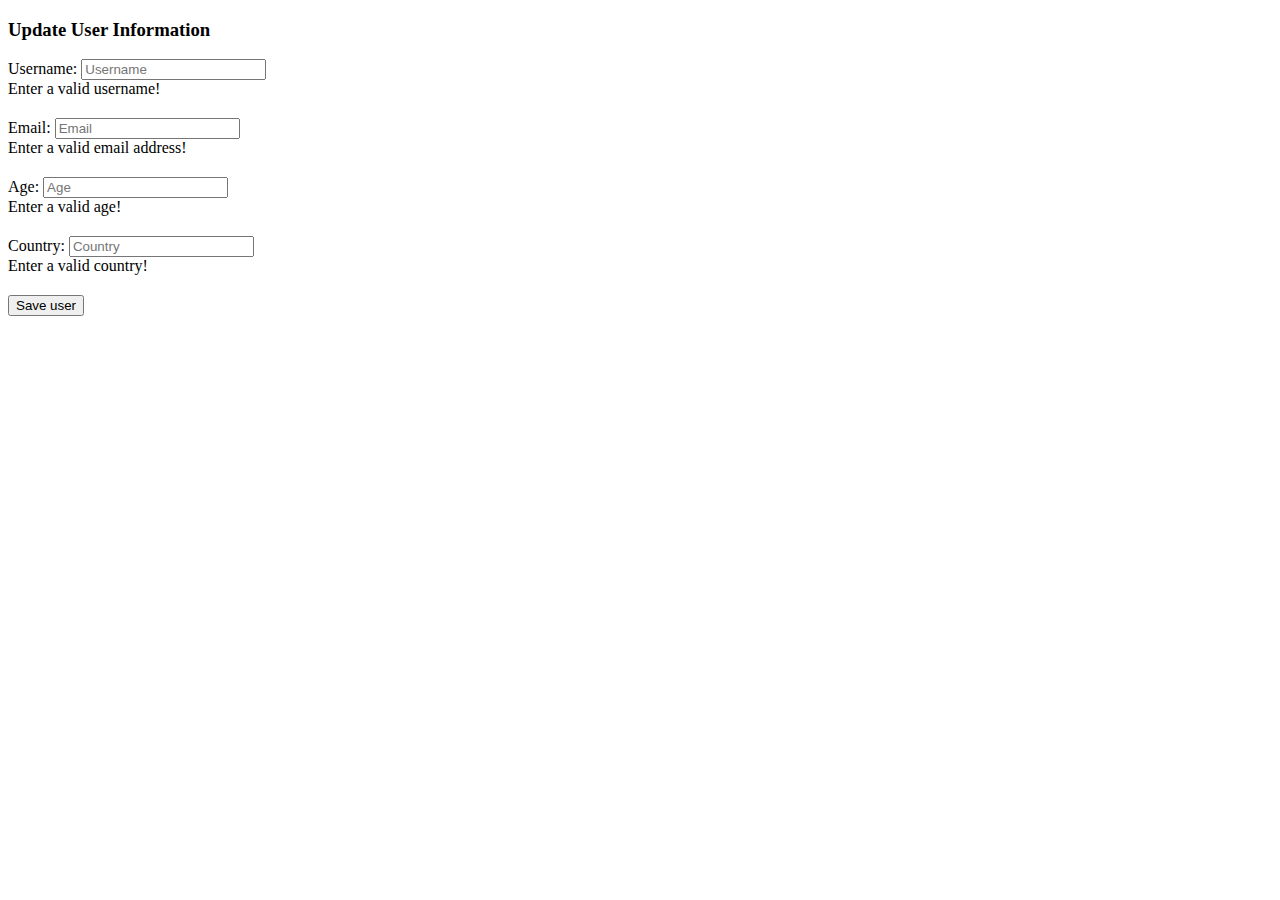
<file: chat-app/src/main/resources/templates/edit.html>
<!doctype html>
<html lang="en" xmlns:th="https://www.thymeleaf.org">
<head th:replace="~{fragments/commons::head}"></head>
<body>

<div class="container">
    <div th:replace="~{fragments/commons::navbar}"></div>
    <div class="content content-container">
        <h3>Update User Information</h3>
        <form th:action="@{/edit/{id}(id=${editUserDto.id})}"
              th:method="put"
              th:object="${editUserDto}">
            <div>
                <div class="field" style="margin-bottom: 20px;">
                    <label>Username: </label>
                    <input class="form-control"
                           id="username"
                           placeholder="Username"
                           th:errorclass="is-invalid"
                           th:field="*{username}"
                           type="text"/>

                    <div class="invalid-feedback"
                         th:each="err : ${#fields.errors('username')}"
                         th:text="${err}">Enter a valid username!
                    </div>
                </div>


                <div class="field" style="margin-bottom: 20px;">
                    <label>Email: </label>
                    <input class="form-control"
                           id="email"
                           placeholder="Email"
                           th:errorclass="is-invalid"
                           th:field="*{email}"
                           type="text"/>

                    <div class="invalid-feedback"
                         th:each="err : ${#fields.errors('email')}"
                         th:text="${err}">Enter a valid email address!
                    </div>
                </div>


                <div class="field" style="margin-bottom: 20px;">
                    <label>Age: </label>
                    <input class="form-control"
                           id="age"
                           placeholder="Age"
                           th:errorclass="is-invalid"
                           th:field="*{age}"
                           type="text"/>

                    <div class="invalid-feedback"
                         th:each="err : ${#fields.errors('age')}"
                         th:text="${err}">Enter a valid age!
                    </div>
                </div>


                <div class="field" style="margin-bottom: 20px;">
                    <label>Country: </label>
                    <input class="form-control"
                           id="country"
                           placeholder="Country"
                           th:errorclass="is-invalid"
                           th:field="*{country}"
                           type="text"/>

                    <div class="invalid-feedback error-message"
                         th:each="err : ${#fields.errors('country')}"
                         th:text="${err}">Enter a valid country!
                    </div>
                </div>


                <div class="saveButton">
                    <input type="submit" value="Save user">
                </div>

            </div>
        </form>
    </div>
</div>

</body>
</html>
</file>
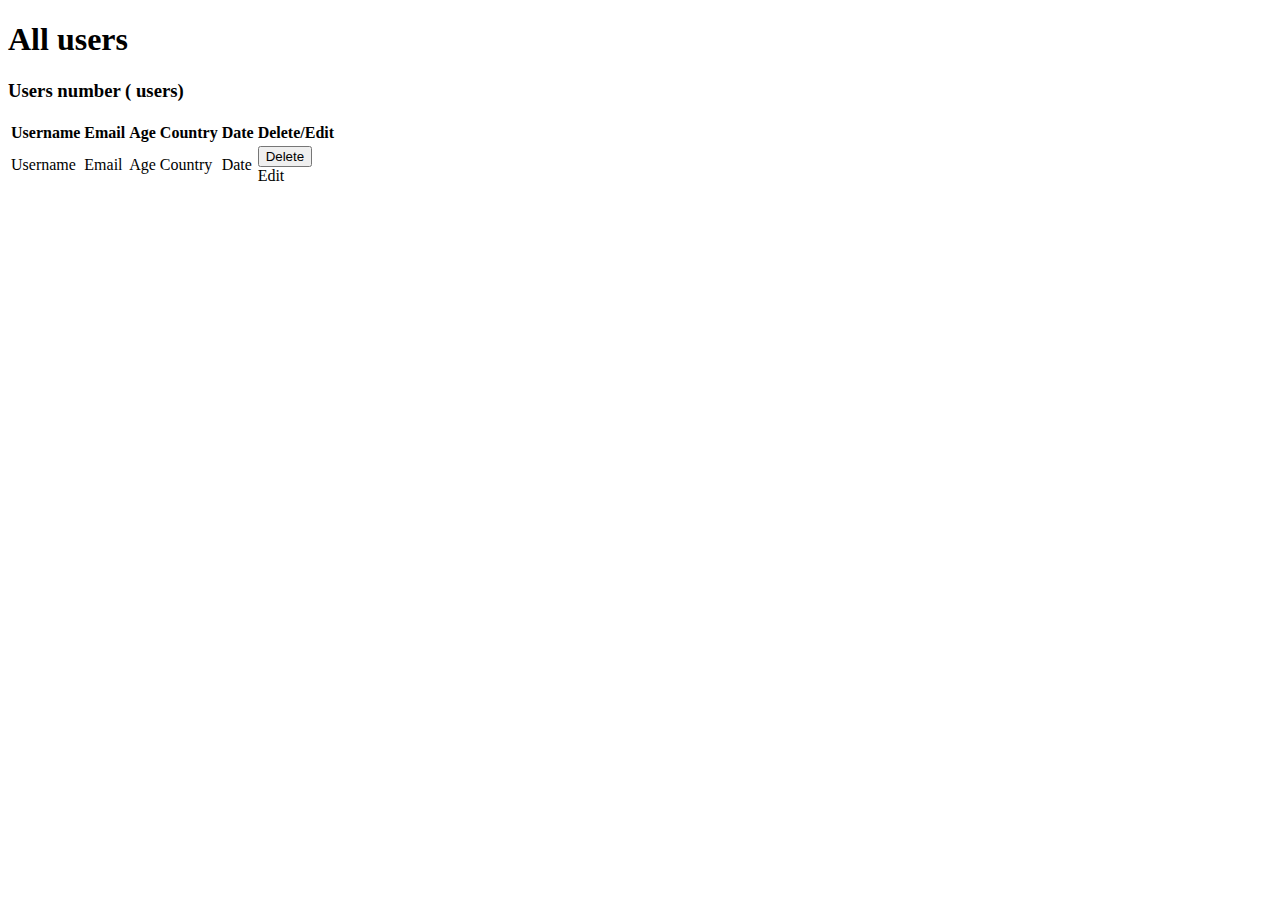
<file: chat-app/src/main/resources/templates/fromBulgaria.html>
<!doctype html>
<html lang="en" xmlns:th="https://www.thymeleaf.org">
<head th:replace="~{fragments/commons::head}"></head>
<body>

<div class="container">
    <div th:replace="~{fragments/commons::navbar}"></div>
    <div class="content content-container">
        <div id="tittle">
            <h1>All users <span th:text="${title}"></span></h1>
        </div>
        <div id="users">
            <h3>Users number (<span th:text="${usersNumber}"></span> users)</h3>
            <table>
                <thead>
                <tr>
                    <th>Username</th>
                    <th>Email</th>
                    <th>Age</th>
                    <th>Country</th>
                    <th>Date</th>
                    <th>Delete/Edit</th>
                </tr>
                </thead>
                <tbody>
                <tr th:each="u : ${users}">
                    <td><span th:text="${u.username}">Username </span></td>
                    <td><span th:text="${u.email}">Email </span></td>
                    <td><span th:text="${u.age}">Age </span></td>
                    <td><span th:text="${u.country}">Country </span></td>
                    <td><span th:text="${#dates.format(u.date, 'dd-MM-yyyy HH:mm:ss')}">Date </span></td>
                    <td>
                        <form class="delete-button"
                              th:action="@{/delete/{id}(id=${u.id})}" th:method="delete">
                            <button class="btn btn-secondary btn-danger" type="submit">Delete</button>
                        </form>
                        <a class="btn btn-secondary edit-button" th:href="@{/edit/{id}(id=${u.id})}">Edit</a>
                    </td>
                </tr>
                </tbody>
            </table>
        </div>
    </div>

</div>

</body>
</html>
</file>
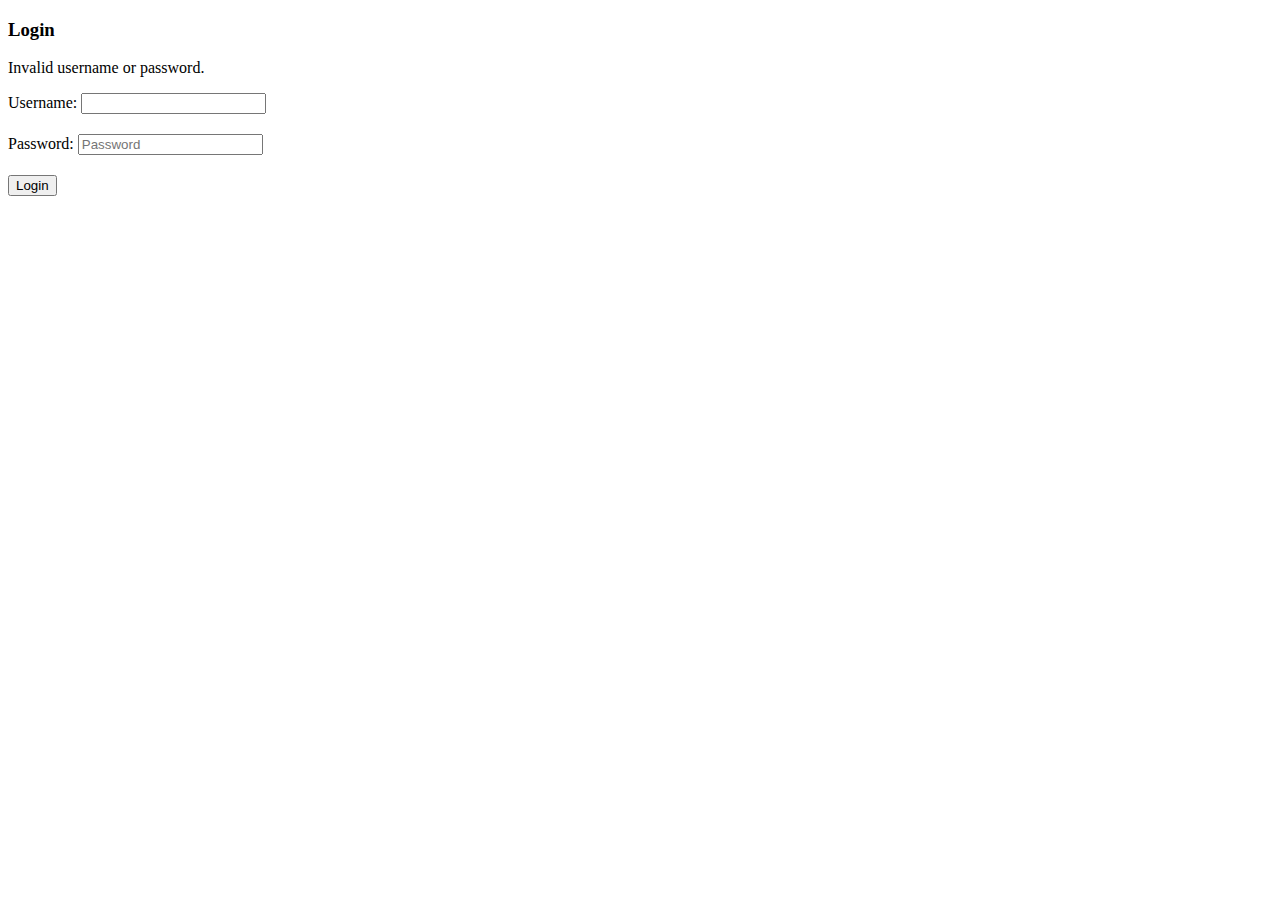
<file: chat-app/src/main/resources/templates/login.html>
<!doctype html>
<html lang="en" xmlns:th="https://www.thymeleaf.org">
<head th:replace="~{fragments/commons::head}"></head>
<body>

<div class="container">
    <div th:replace="~{fragments/commons::navbar}"></div>
    <div class="content">
        <h3> Login</h3>

        <p class="invalid-feedback" id="error-message" th:if="${bad_credentials}">
            Invalid username or password.
        </p>

        <form id="loginForm" th:action="@{/login}" th:method="post">
            <div>
                <div class="field" style="margin-bottom: 20px;">
                    <label for="username">Username: </label>
                    <!-- Predefine username if available -->
                    <input aria-describedby="usernameHelpInline"
                           class="form-control"
                           id="inputUsername"
                           name="username"
                           th:value="${username}"
                           type="text"/>
                </div>

                <div class="field" style="margin-bottom: 20px;">
                    <label for="password">Password: </label>
                    <input class="form-control"
                           id="password"
                           name="password"
                           placeholder="Password"
                           type="password"/>
                </div>

                <div class="saveButton">
                    <input id="loginButton" type="submit" value="Login">
                </div>

            </div>
        </form>
    </div>
</div>

</body>
</html>
</file>
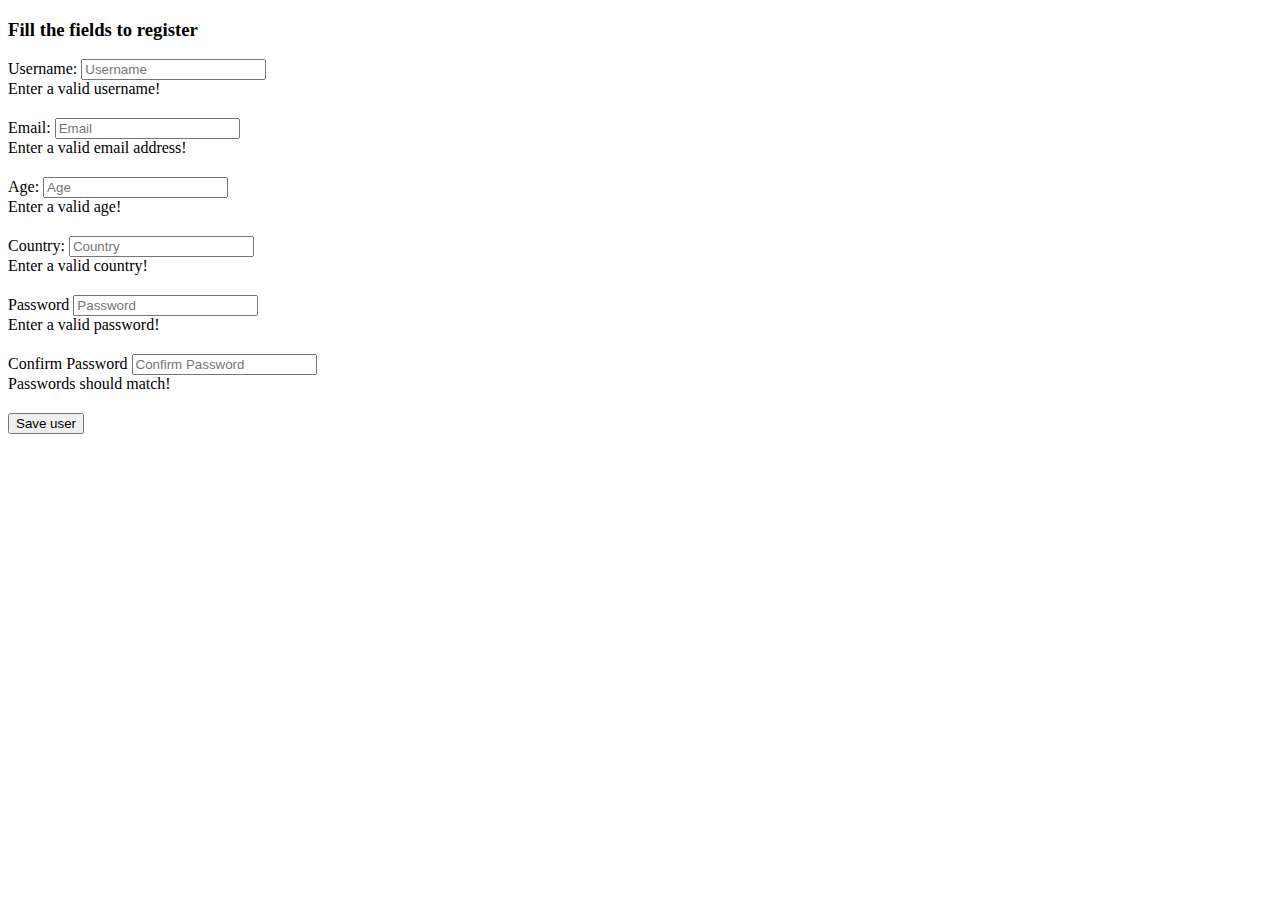
<file: chat-app/src/main/resources/templates/register.html>
<!doctype html>
<html lang="en" xmlns:th="https://www.thymeleaf.org">
<head th:replace="~{fragments/commons::head}"></head>
<body>

<div class="container">
    <div th:replace="~{fragments/commons::navbar}"></div>
    <div class="content content-container">
        <h3> Fill the fields to register</h3>
        <form method="post" th:action="@{/register}" th:object="${userRegisterDto}">
            <div>
                <div class="field" style="margin-bottom: 20px;">
                    <label>Username: </label>
                    <input class="form-control"
                           id="username"
                           placeholder="Username"
                           th:errorclass="is-invalid"
                           th:field="*{username}"
                           type="text"/>

                    <div class="invalid-feedback"
                         th:each="err : ${#fields.errors('username')}"
                         th:text="${err}">Enter a valid username!
                    </div>
                </div>


                <div class="field" style="margin-bottom: 20px;">
                    <label>Email: </label>
                    <input class="form-control"
                           id="email"
                           placeholder="Email"
                           th:errorclass="is-invalid"
                           th:field="*{email}"
                           type="text"/>

                    <div class="invalid-feedback"
                         th:each="err : ${#fields.errors('email')}"
                         th:text="${err}">Enter a valid email address!
                    </div>
                </div>


                <div class="field" style="margin-bottom: 20px;">
                    <label>Age: </label>
                    <input class="form-control"
                           id="age"
                           placeholder="Age"
                           th:errorclass="is-invalid"
                           th:field="*{age}"
                           type="text"/>

                    <div class="invalid-feedback"
                         th:each="err : ${#fields.errors('age')}"
                         th:text="${err}">Enter a valid age!
                    </div>
                </div>


                <div class="field" style="margin-bottom: 20px;">
                    <label>Country: </label>
                    <input class="form-control"
                           id="country"
                           placeholder="Country"
                           th:errorclass="is-invalid"
                           th:field="*{country}"
                           type="text"/>

                    <div class="invalid-feedback error-message"
                         th:each="err : ${#fields.errors('country')}"
                         th:text="${err}">Enter a valid country!
                    </div>
                </div>

                <div class="field" style="margin-bottom: 20px;">
                    <label class="text-white font-weight-bold" for="password"
                    >Password</label
                    >
                    <input class="form-control"
                           id="password"
                           max="20"
                           min="2"
                           placeholder="Password"
                           th:errorclass="is-invalid"
                           th:field="*{password}"
                           type="password"
                    />
                    <div class="invalid-feedback"
                         th:each="err : ${#fields.errors('password')}"
                         th:text="${err}">Enter a valid password!
                    </div>
                </div>

                <div class="field" style="margin-bottom: 20px;">
                    <label class="text-white font-weight-bold" for="confirmPassword"
                    >Confirm Password</label>
                    <input class="form-control"
                           id="confirmPassword"
                           max="20"
                           min="2"
                           placeholder="Confirm Password"
                           th:errorclass="is-invalid"
                           th:field="*{confirmPassword}"
                           type="password"
                    />
                    <div class="invalid-feedback"
                         th:each="err : ${#fields.errors('confirmPassword')}"
                         th:text="${err}">Passwords should match!
                    </div>
                </div>


                <div class="saveButton">
                    <input type="submit" value="Save user">
                </div>

            </div>
        </form>
    </div>
</div>

</body>
</html>
</file>
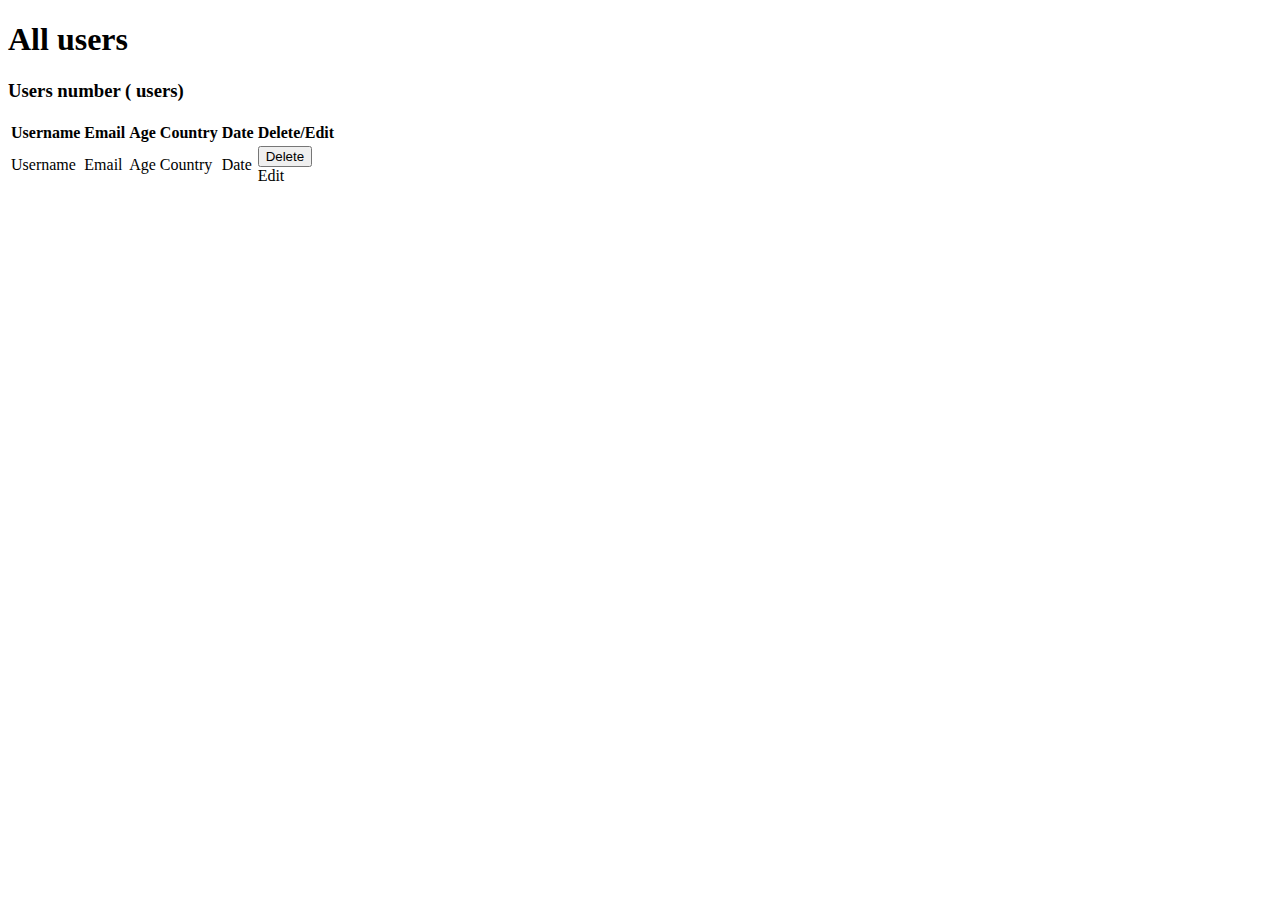
<file: chat-app/src/main/resources/templates/report.html>
<!doctype html>
<html lang="en" xmlns:th="https://www.thymeleaf.org">
<head th:replace="~{fragments/commons::head}"></head>
<body>

<div class="container">
    <div th:replace="~{fragments/commons::navbar}"></div>
    <div class="content content-container">
        <div id="tittle">
            <h1>All users <span th:text="${title}"></span></h1>
        </div>
        <div id="users">
            <h3>Users number (<span th:text="${usersNumber}"></span> users)</h3>
            <table>
                <thead>
                <tr>
                    <th>Username</th>
                    <th>Email</th>
                    <th>Age</th>
                    <th>Country</th>
                    <th>Date</th>
                    <th>Delete/Edit</th>
                </tr>
                </thead>
                <tbody>
                <tr th:each="u : ${users}">
                    <td><span th:text="${u.username}">Username </span></td>
                    <td><span th:text="${u.email}">Email </span></td>
                    <td><span th:text="${u.age}">Age </span></td>
                    <td><span th:text="${u.country}">Country </span></td>
                    <td><span th:text="${#dates.format(u.date, 'dd-MM-yyyy HH:mm:ss')}">Date </span></td>
                    <td>
                        <form class="delete-button"
                              th:action="@{/delete/{id}(id=${u.id})}" th:method="delete">
                            <button class="btn btn-secondary btn-danger" type="submit">Delete</button>
                        </form>
                        <a class="btn btn-secondary edit-button" th:href="@{/edit/{id}(id=${u.id})}">Edit</a>
                    </td>
                </tr>
                </tbody>
            </table>
        </div>
    </div>

</div>


</body>
</html>
</file>
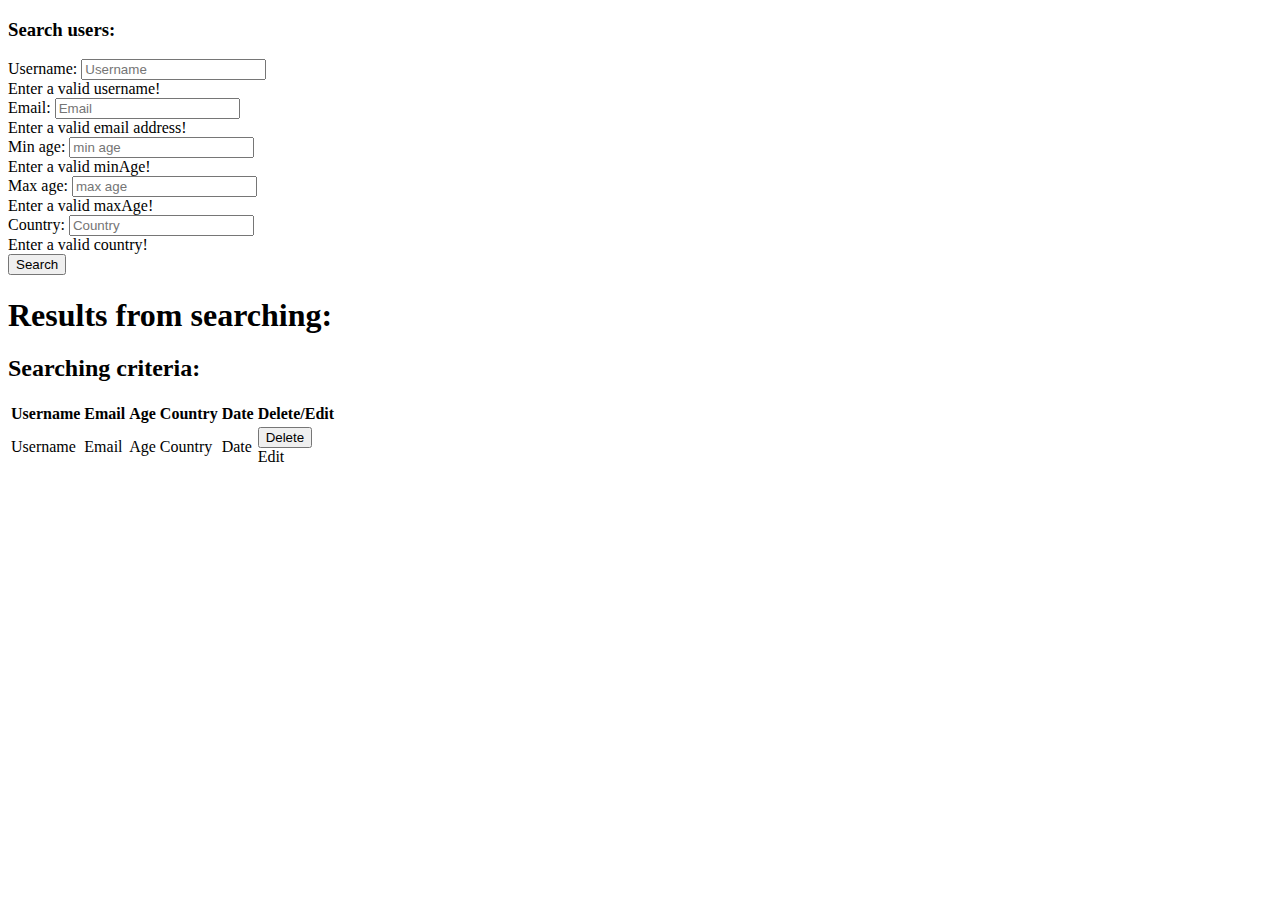
<file: chat-app/src/main/resources/templates/search.html>
<!doctype html>
<html lang="en" xmlns:th="https://www.thymeleaf.org">
<head th:replace="~{fragments/commons::head}"></head>
<body>

<div class="container">
    <div th:replace="~{fragments/commons::navbar}"></div>
    <div class="content content-container">
        <h3> Search users: </h3>
        <form th:action="@{/search}"
              th:method="GET"
              th:object="${searchUserDto}">
            <div class="search-field-container">
                <div class="username">
                    <label>Username: </label>
                    <input class="form-control"
                           id="username"
                           placeholder="Username"
                           th:errorclass="is-invalid"
                           th:field="*{username}"
                           type="text"/>

                    <div class="invalid-feedback"
                         th:each="err : ${#fields.errors('username')}"
                         th:text="${err}">Enter a valid username!
                    </div>
                </div>

                <div class="email">
                    <label>Email: </label>
                    <input class="form-control"
                           id="email"
                           placeholder="Email"
                           th:errorclass="is-invalid"
                           th:field="*{email}"
                           type="text"/>

                    <div class="invalid-feedback"
                         th:each="err : ${#fields.errors('email')}"
                         th:text="${err}">Enter a valid email address!
                    </div>
                </div>

                <div class="minAge">
                    <label>Min age: </label>
                    <input class="form-control"
                           id="minAge"
                           placeholder="min age"
                           th:errorclass="is-invalid"
                           th:field="*{minAge}"
                           type="number"/>

                    <div class="invalid-feedback"
                         th:each="err : ${#fields.errors('minAge')}"
                         th:text="${err}">Enter a valid minAge!
                    </div>
                </div>

                <div class="maxAge">
                    <label>Max age: </label>
                    <input class="form-control"
                           id="maxAge"
                           placeholder="max age"
                           th:errorclass="is-invalid"
                           th:field="*{maxAge}"
                           type="number"/>

                    <div class="invalid-feedback"
                         th:each="err : ${#fields.errors('maxAge')}"
                         th:text="${err}">Enter a valid maxAge!
                    </div>
                </div>

                <div class="country">
                    <label>Country: </label>
                    <input class="form-control"
                           id="country"
                           placeholder="Country"
                           th:errorclass="is-invalid"
                           th:field="*{country}"
                           type="text"/>

                    <div class="invalid-feedback error-message"
                         th:each="err : ${#fields.errors('country')}"
                         th:text="${err}">Enter a valid country!
                    </div>
                </div>


                <div class="saveButton">
                    <input class="btn-search" type="submit" value="Search">
                </div>

            </div>
        </form>
        <div id="tittle">
            <h1>Results from searching: </h1>
        </div>
        <div id="users">
            <h2>Searching criteria: <span th:text="${criteria}"></span></h2>
            <table>
                <thead>
                <tr>
                    <th>Username</th>
                    <th>Email</th>
                    <th>Age</th>
                    <th>Country</th>
                    <th>Date</th>
                    <th>Delete/Edit</th>
                </tr>
                </thead>
                <tbody>
                <tr th:each="u : ${users}">
                    <td><span th:text="${u.username}">Username </span></td>
                    <td><span th:text="${u.email}">Email </span></td>
                    <td><span th:text="${u.age}">Age </span></td>
                    <td><span th:text="${u.country}">Country </span></td>
                    <td><span th:text="${#dates.format(u.date, 'dd-MM-yyyy HH:mm:ss')}">Date </span></td>
                    <td>
                        <form class="delete-button"
                              th:action="@{/delete/{id}(id=${u.id})}" th:method="delete">
                            <button class="btn btn-secondary btn-danger" type="submit">Delete</button>
                        </form>
                        <a class="btn btn-secondary edit-button" th:href="@{/edit/{id}(id=${u.id})}">Edit</a>
                    </td>
                </tr>
                </tbody>
            </table>
        </div>
    </div>

</div>

</body>
</html>
</file>
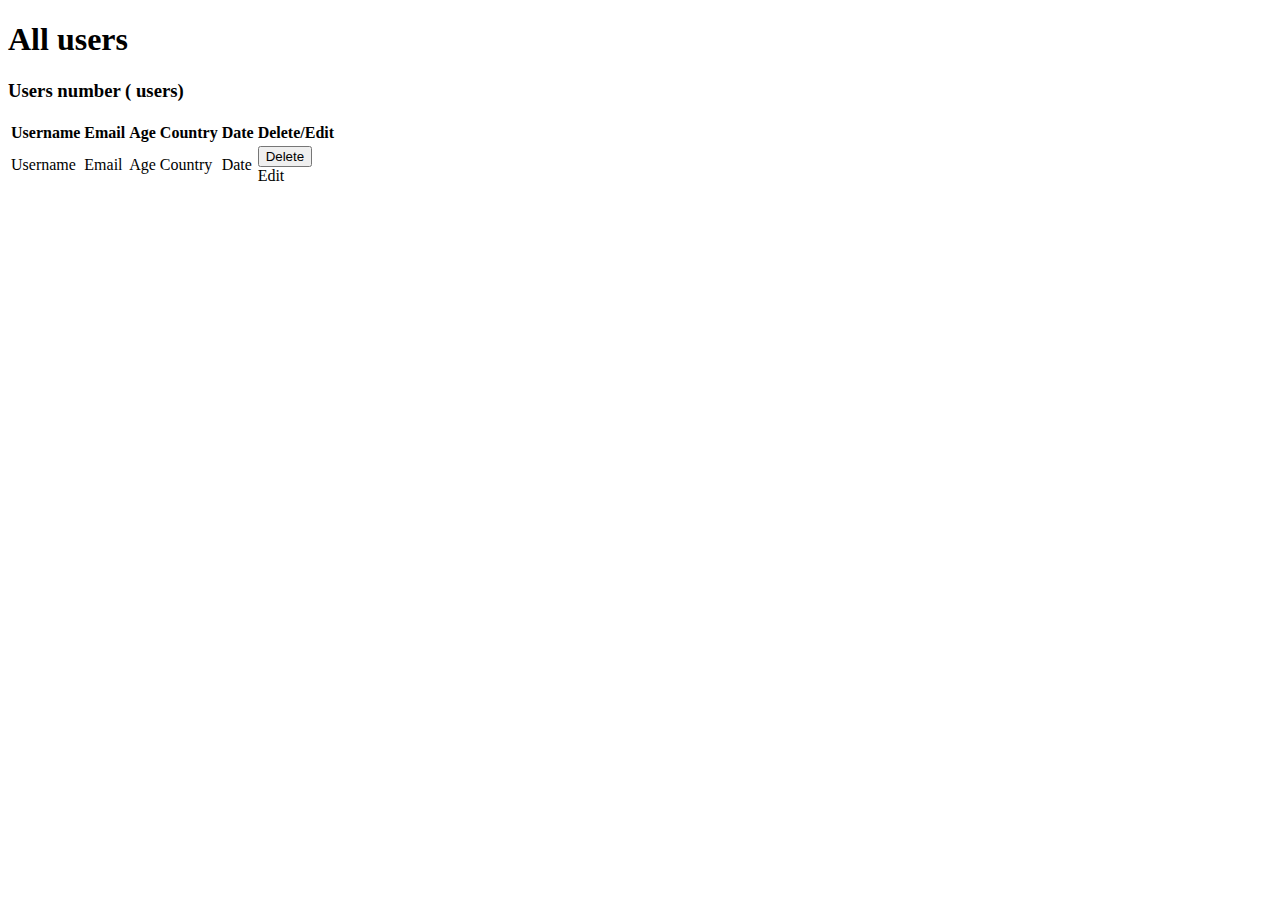
<file: chat-app/src/main/resources/templates/under18.html>
<!doctype html>
<html lang="en" xmlns:th="https://www.thymeleaf.org">
<head th:replace="~{fragments/commons::head}"></head>
<body>

<div class="container">
    <div th:replace="~{fragments/commons::navbar}"></div>
    <div class="content content-container">
        <div id="tittle">
            <h1>All users <span th:text="${title}"></span></h1>
        </div>
        <div id="users">
            <h3>Users number (<span th:text="${usersNumber}"></span> users)</h3>
            <table>
                <thead>
                <tr>
                    <th>Username</th>
                    <th>Email</th>
                    <th>Age</th>
                    <th>Country</th>
                    <th>Date</th>
                    <th>Delete/Edit</th>
                </tr>
                </thead>
                <tbody>
                <tr th:each="u : ${users}">
                    <td><span th:text="${u.username}">Username </span></td>
                    <td><span th:text="${u.email}">Email </span></td>
                    <td><span th:text="${u.age}">Age </span></td>
                    <td><span th:text="${u.country}">Country </span></td>
                    <td><span th:text="${#dates.format(u.date, 'dd-MM-yyyy HH:mm:ss')}">Date </span></td>
                    <td>
                        <form class="delete-button"
                              th:action="@{/delete/{id}(id=${u.id})}" th:method="delete">
                            <button class="btn btn-secondary btn-danger" type="submit">Delete</button>
                        </form>
                        <a class="btn btn-secondary edit-button" th:href="@{/edit/{id}(id=${u.id})}">Edit</a>
                    </td>
                </tr>
                </tbody>
            </table>
        </div>
    </div>
</div>

</body>
</html>
</file>
